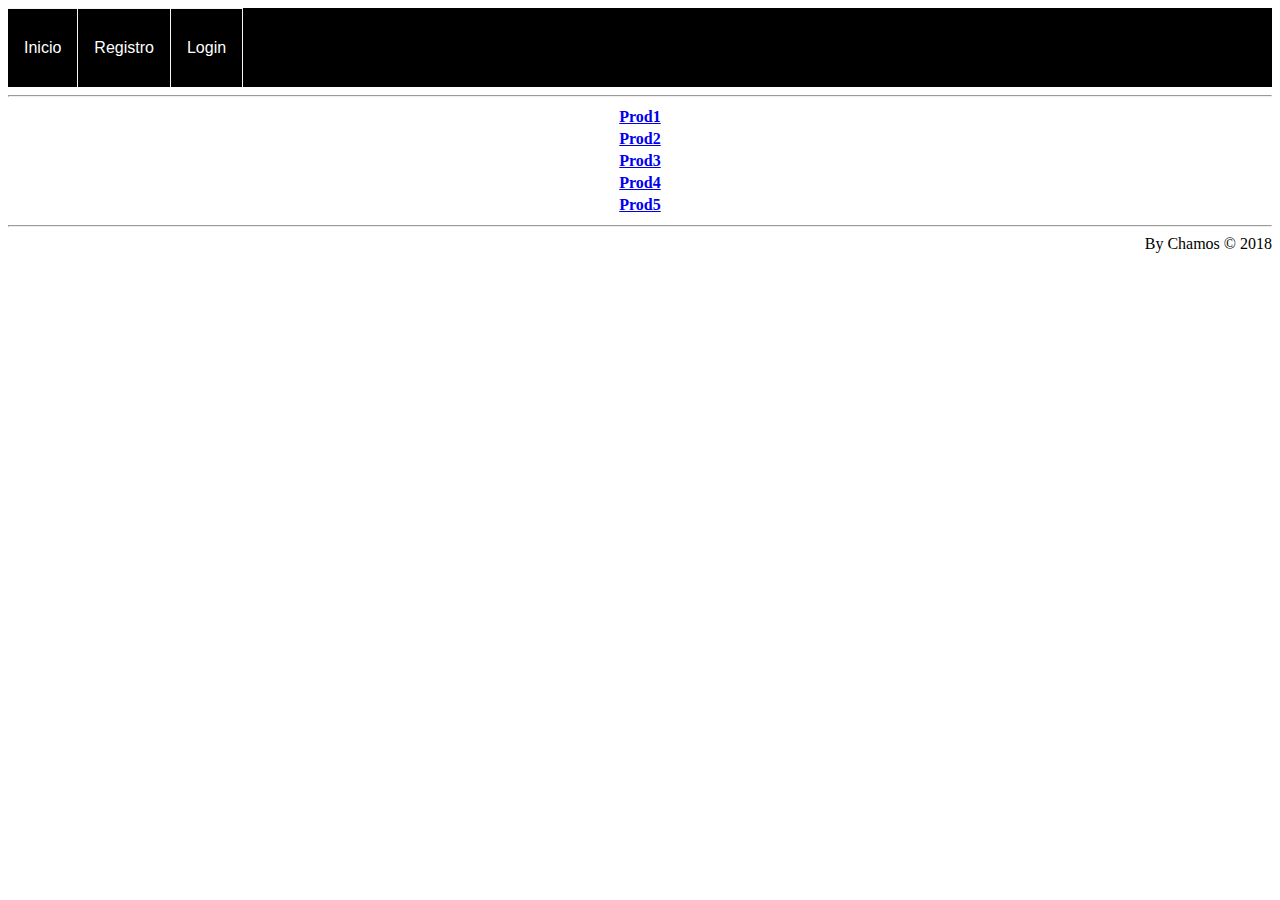
<file: dados.html>
<!DOCTYPE html>
<html>
	<head>
		<meta charset="utf-8"/>
        <link rel="stylesheet" href="./css/stylesheet.css">
        <title>La Rola Del Chamo - Libros</title>
    </head>
	<body>
		<nav class="sticky">
			<ul>
				<li>
					<a href="./index.html">
					<p>Inicio</p>
					</a>
					<ul>
						<li ><a href="./libros.html">Libros</a></li>
						<li class="active"><a href="./dados.html">Dados</a></li>
						<li><a href="./escenarios.html">Tableros</a></li>
						<li><a href="./figuras.html">Figuras</a></li>
					</ul>
				</li>
				<li>
					<a href="./register.html">
						<p>Registro</p>
					</a>
				</li>
				<li>
					<a href="./login.html">
						<p>Login</p>
					</a>
				</li>
			</ul>
		</nav>

		<hr/>

		<section>
			<table align="center">
				<tr>
					<th>
						<a href="/descripcion.html">
						Prod1
						</a>
					</th>
				</tr>
				<tr>
					<th>
						<a href="/register.html">
						Prod2
						</a>
					</th>
				</tr>
				<tr>
					<th>
						<a href="/register.html">
						Prod3
						</a>
					</th>
				</tr>
				<tr>
					<th>
						<a href="/register.html">
						Prod4
						</a>
					</th>
				</tr>
				<tr>
					<th>
						<a href="/register.html">
						Prod5
						</a>
					</th>
				</tr>
			</table>
		</section>

		<hr/>

		<footer>By Chamos &copy 2018</footer>
	</body>
</html>
</file>
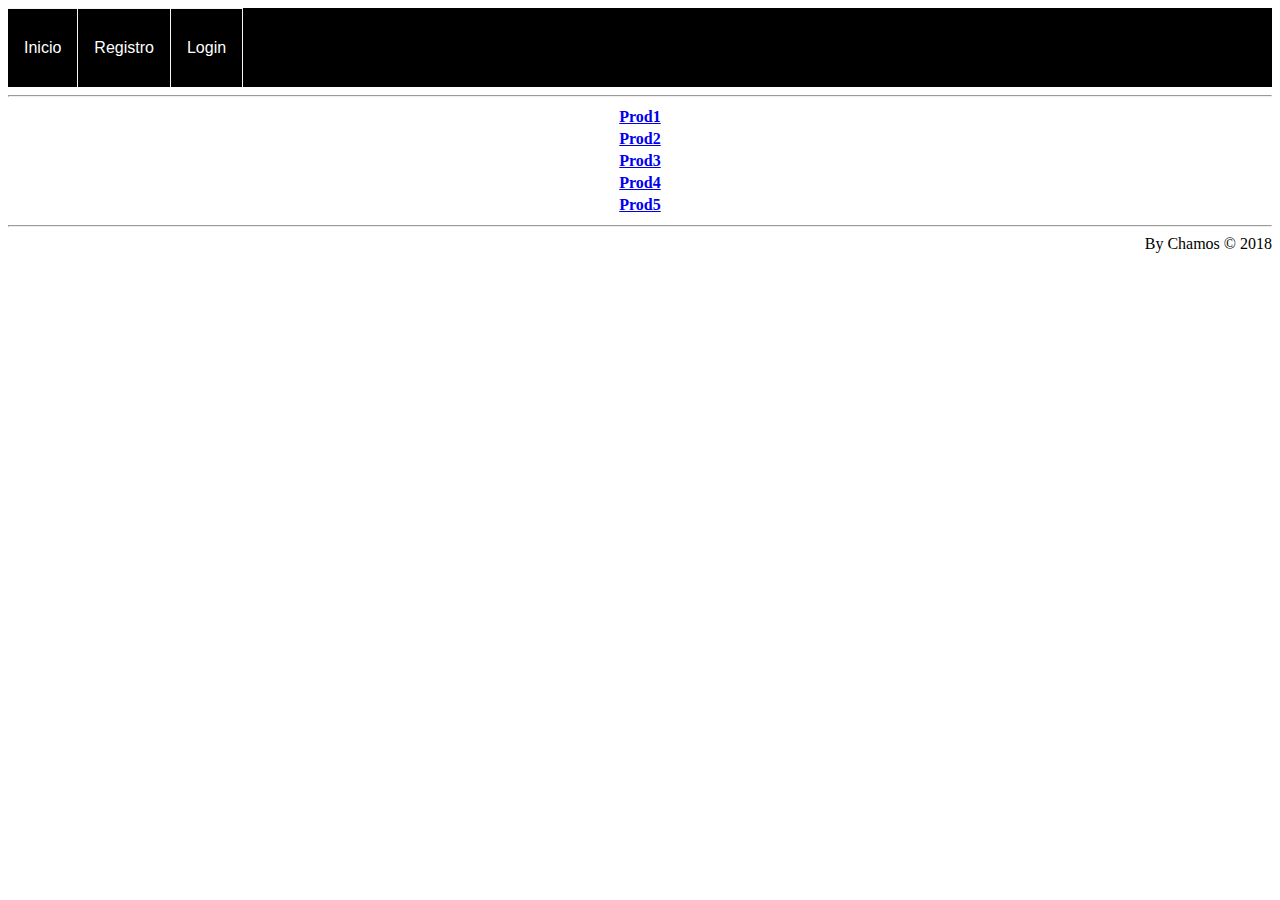
<file: escenarios.html>
<!DOCTYPE html>
<html>
	<head>
		<meta charset="utf-8"/>
        <link rel="stylesheet" href="./css/stylesheet.css">
        <title>La Rola Del Chamo - Libros</title>
    </head>
	<body>
		<nav class="sticky">
			<ul>
				<li>
					<a href="./index.html">
					<p>Inicio</p>
					</a>
					<ul>
						<li ><a href="./libros.html">Libros</a></li>
						<li><a href="./dados.html">Dados</a></li>
						<li class="active"><a href="./escenarios.html">Tableros</a></li>
						<li><a href="./figuras.html">Figuras</a></li>
					</ul>
				</li>
				<li>
					<a href="./register.html">
						<p>Registro</p>
					</a>
				</li>
				<li>
					<a href="./login.html">
						<p>Login</p>
					</a>
				</li>
			</ul>
		</nav>

		<hr/>

		<section>
			<table align="center">
				<tr>
					<th>
						<a href="/descripcion.html">
						Prod1
						</a>
					</th>
				</tr>
				<tr>
					<th>
						<a href="/register.html">
						Prod2
						</a>
					</th>
				</tr>
				<tr>
					<th>
						<a href="/register.html">
						Prod3
						</a>
					</th>
				</tr>
				<tr>
					<th>
						<a href="/register.html">
						Prod4
						</a>
					</th>
				</tr>
				<tr>
					<th>
						<a href="/register.html">
						Prod5
						</a>
					</th>
				</tr>
			</table>
		</section>

		<hr/>

		<footer>By Chamos &copy 2018</footer>
	</body>
</html>
</file>
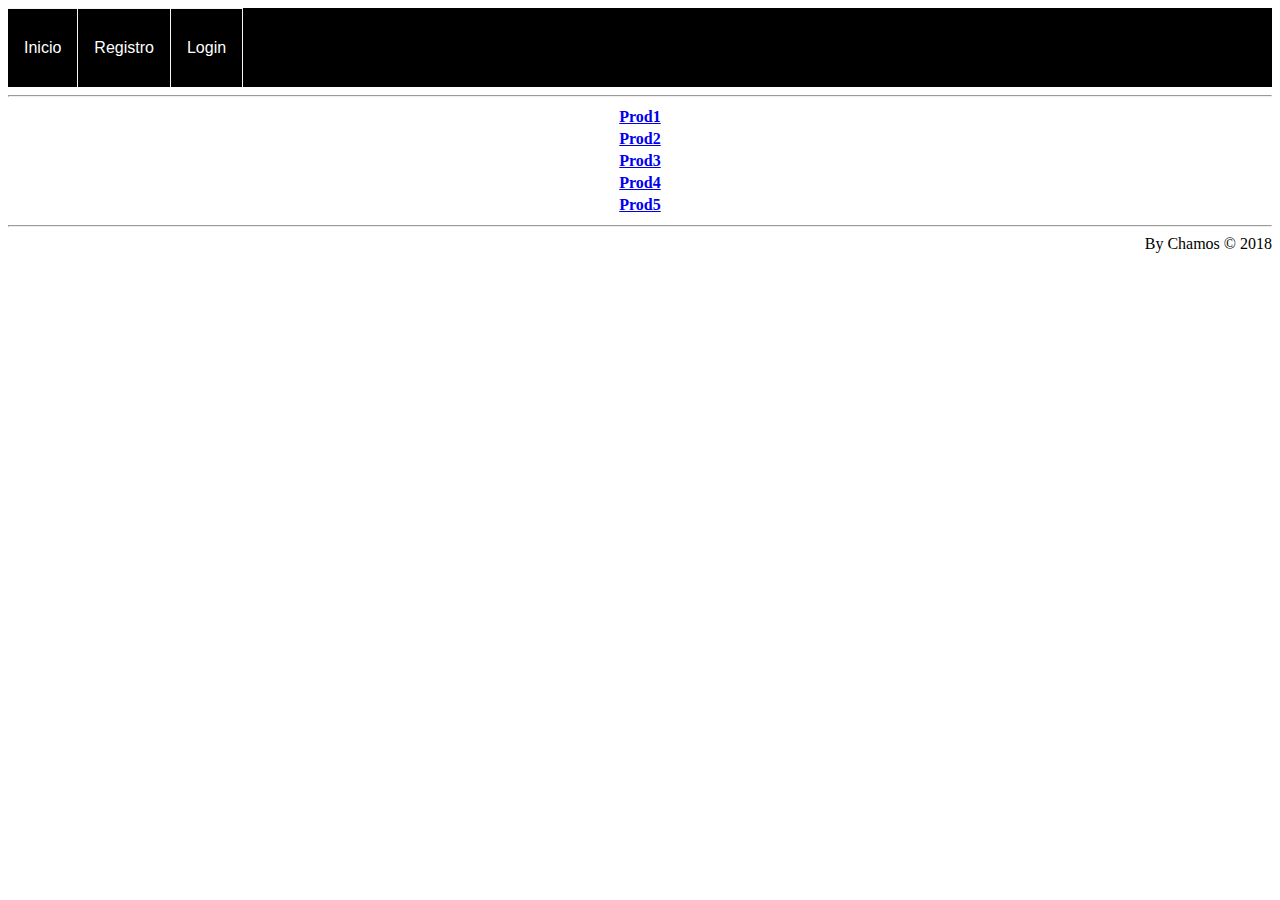
<file: figuras.html>
<!DOCTYPE html>
<html>
	<head>
		<meta charset="utf-8"/>
        <link rel="stylesheet" href="./css/stylesheet.css">
        <title>La Rola Del Chamo - Libros</title>
    </head>
	<body>
		<nav class="sticky">
			<ul>
				<li>
					<a href="./index.html">
					<p>Inicio</p>
					</a>
					<ul>
						<li ><a href="./libros.html">Libros</a></li>
						<li><a href="./dados.html">Dados</a></li>
						<li><a href="./escenarios.html">Tableros</a></li>
						<li class="active"><a href="./figuras.html">Figuras</a></li>
					</ul>
				</li>
				<li>
					<a href="./register.html">
						<p>Registro</p>
					</a>
				</li>
				<li>
					<a href="./login.html">
						<p>Login</p>
					</a>
				</li>
			</ul>
		</nav>

		<hr/>

		<section>
			<table align="center">
				<tr>
					<th>
						<a href="/descripcion.html">
						Prod1
						</a>
					</th>
				</tr>
				<tr>
					<th>
						<a href="/register.html">
						Prod2
						</a>
					</th>
				</tr>
				<tr>
					<th>
						<a href="/register.html">
						Prod3
						</a>
					</th>
				</tr>
				<tr>
					<th>
						<a href="/register.html">
						Prod4
						</a>
					</th>
				</tr>
				<tr>
					<th>
						<a href="/register.html">
						Prod5
						</a>
					</th>
				</tr>
			</table>
		</section>

		<hr/>

		<footer>By Chamos &copy 2018</footer>
	</body>
</html>
</file>
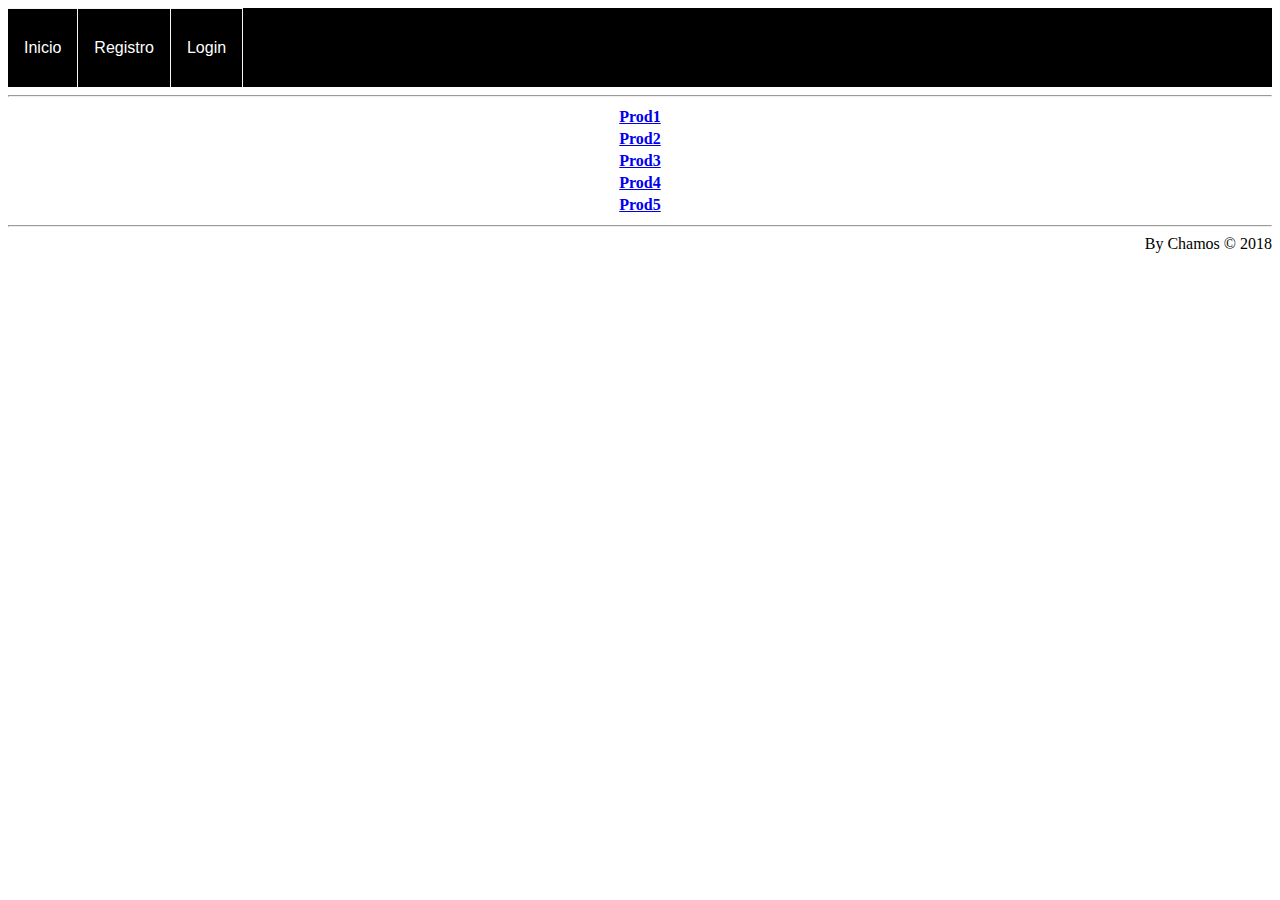
<file: libros.html>
<!DOCTYPE html>
<html>
	<head>
		<meta charset="utf-8"/>
        <link rel="stylesheet" href="./css/stylesheet.css">
        <title>La Rola Del Chamo - Libros</title>
    </head>
	<body>
		<nav class="sticky">
			<ul>
				<li>
					<a href="./index.html">
					<p>Inicio</p>
					</a>
					<ul>
						<li  class="active"><a href="./libros.html">Libros</a></li>
						<li><a href="./dados.html">Dados</a></li>
						<li><a href="./escenarios.html">Tableros</a></li>
						<li><a href="./figuras.html">Figuras</a></li>
					</ul>
				</li>
				<li>
					<a href="./register.html">
						<p>Registro</p>
					</a>
				</li>
				<li>
					<a href="./login.html">
						<p>Login</p>
					</a>
				</li>
			</ul>
		</nav>

		<hr/>

		<section>
			<table align="center">
				<tr>
					<th>
						<a href="/descripcion.html">
						Prod1
						</a>
					</th>
				</tr>
				<tr>
					<th>
						<a href="/register.html">
						Prod2
						</a>
					</th>
				</tr>
				<tr>
					<th>
						<a href="/register.html">
						Prod3
						</a>
					</th>
				</tr>
				<tr>
					<th>
						<a href="/register.html">
						Prod4
						</a>
					</th>
				</tr>
				<tr>
					<th>
						<a href="/register.html">
						Prod5
						</a>
					</th>
				</tr>
			</table>
		</section>

		<hr/>

		<footer>By Chamos &copy 2018</footer>
	</body>
</html>
</file>
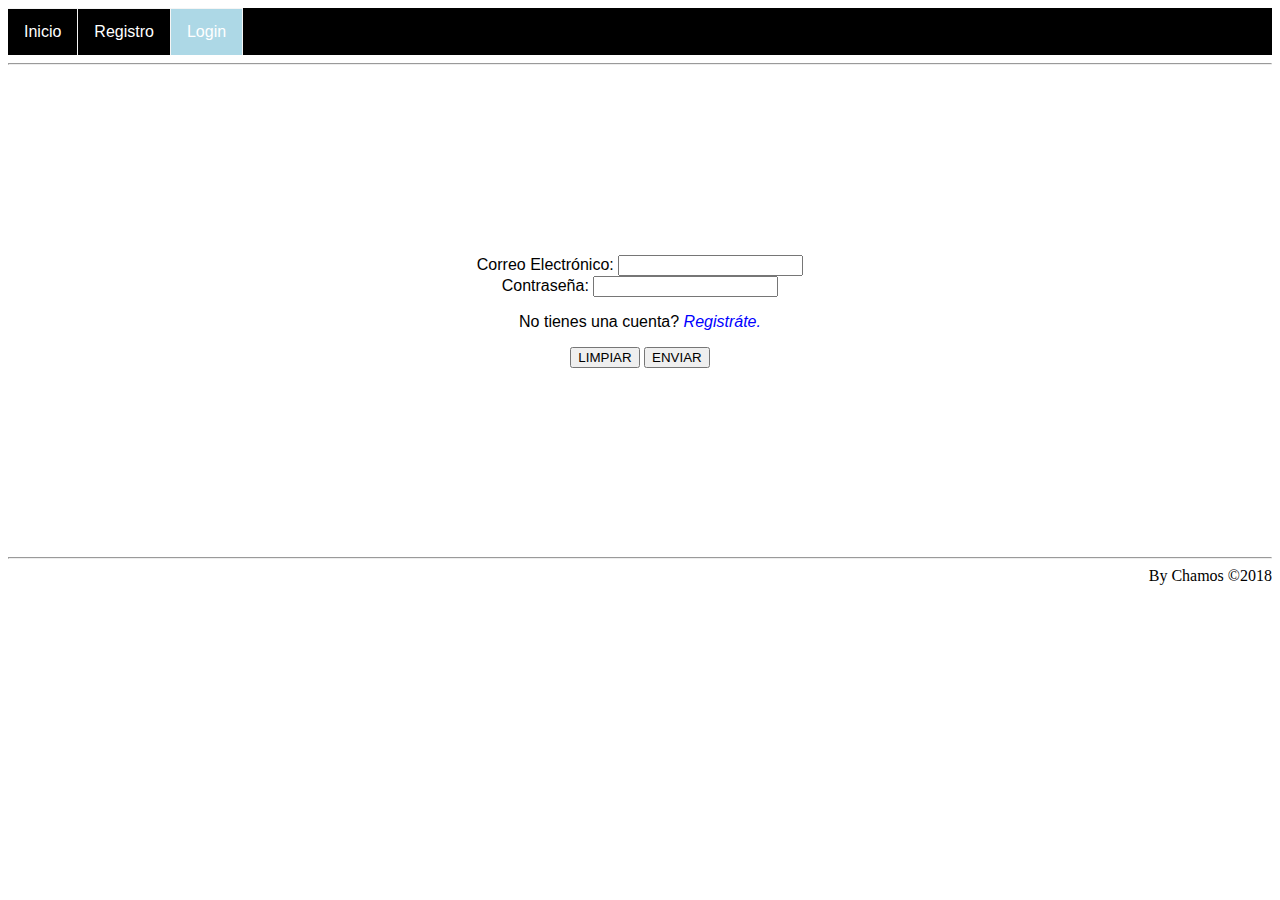
<file: login.html>
<!DOCTYPE html>
<html>
	<head>
		<meta charset="utf-8"/>
		<link rel="stylesheet" href="./css/stylesheet.css">
		<title>La Rola Del Chamo - PRODUCTO X</title>
	</head>

	<body id="fondo2">
		<nav>
			<ul>
				<li>
					<a href="./index.html">
						Inicio
					</a>
					<ul>
						<li><a href="./libros.html">Libros</a></li>
						<li><a href="./dados.html">Dados</a></li>
						<li><a href="./escenarios.html">Tableros</a></li>
						<li><a href="./figuras.html">Figuras</a></li>
					</ul>
				</li>
				<li>
					<a href="./register.html">
						Registro
					</a>
				</li>
				<li class="active">
					<a href="./login.html">
						Login
					</a>
				</li>
			</ul>
		</nav>

		<hr/>

		<section>
			<div class="login">
				<form action="/" target="" method="post">
					Correo Electr&oacutenico: <input type="mail" name="mail" title="E-Mail"> <br/>
					Contraseña: <input type="password" name="password" title="Contraseña"> <br/>
					<p>
						No tienes una cuenta? 
						<a href="./register.html">
							Registráte.
						</a>
					</p>

					<input type="reset" value="LIMPIAR">
					<input type="submit" value="ENVIAR">
				</form>		
			</div>
		</section>

		<hr/>

		<footer>By Chamos &copy2018</footer>
	</body>
</html>
</file>
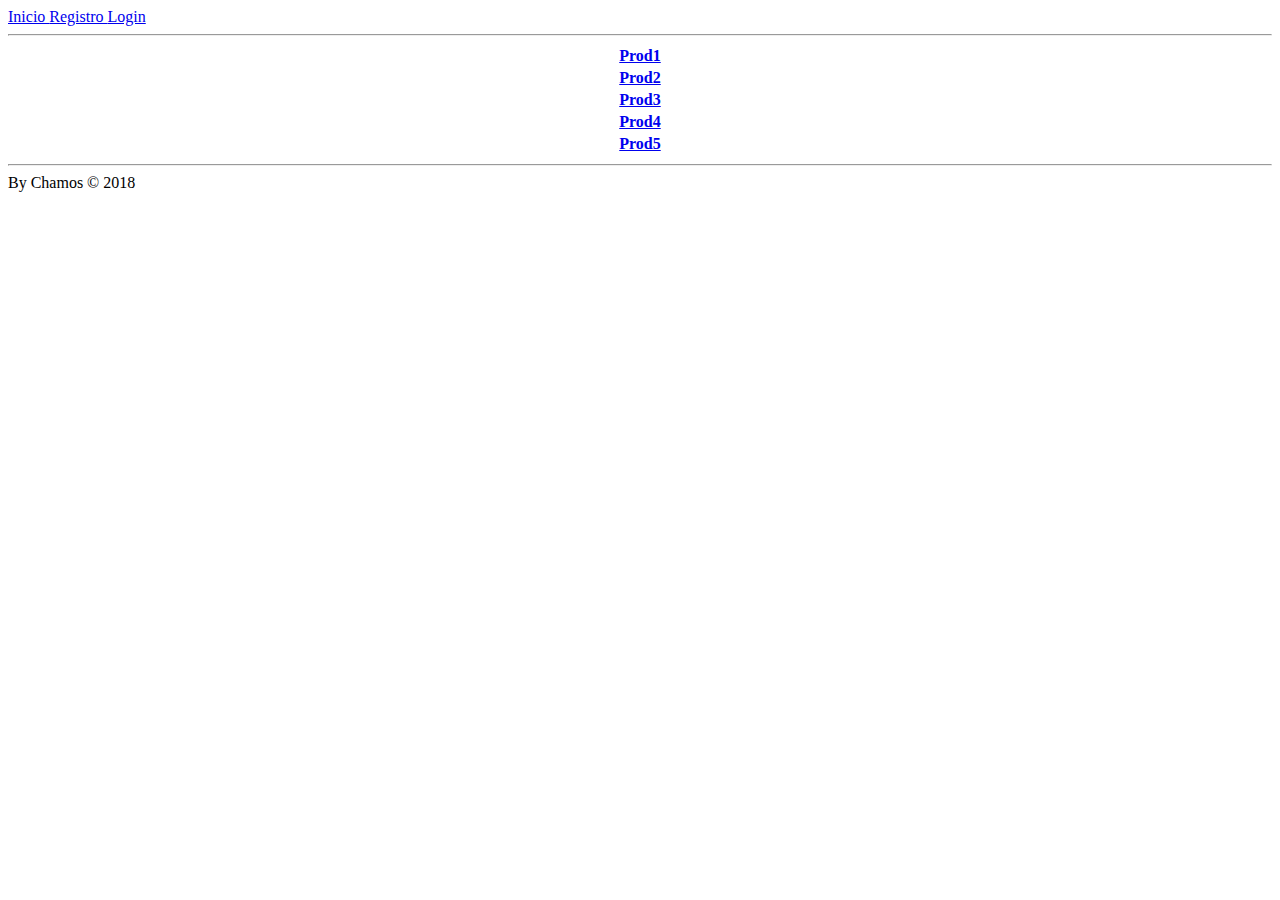
<file: productos.html>
<!DOCTYPE html>
<html>
	<head>
		<meta charset="utf-8"/>
		<title>La Rola Del Chamo - CATEGORIA X</title>
	</head>

	<body>
		<header>
			<tr>
				<th>
					<a href="/">
						Inicio
					</a>
				</th>
				<th>
					<a href="/register.html">
						Registro
					</a>
				</th>
				<th>
					<a href="/login.html">
						Login
					</a>
				</th>
			</tr>
		</header>

		<hr/>

		<section>
			<table align="center">
				<tr>
					<th>
						<a href="/descripcion.html">
						Prod1
						</a>
					</th>
				</tr>
				<tr>
					<th>
						<a href="/register.html">
						Prod2
						</a>
					</th>
				</tr>
				<tr>
					<th>
						<a href="/register.html">
						Prod3
						</a>
					</th>
				</tr>
				<tr>
					<th>
						<a href="/register.html">
						Prod4
						</a>
					</th>
				</tr>
				<tr>
					<th>
						<a href="/register.html">
						Prod5
						</a>
					</th>
				</tr>
			</table>
		</section>

		<hr/>

		<footer>By Chamos &copy 2018</footer>
	</body>
</html>
</file>
<file: css/stylesheet.css>
@import url('https://fonts.googleapis.com/css?family=Courgette');
body#fondo{
    background-image:url("../img/fondo.png");
    background: white;
}

body#fondo2{
    background: white;
}

/* Permite que la barra de navegación se quede
   estatica en la parte superior al hacer scroll */
nav.sticky{
    position: sticky;
    position: -webkit-sticky;
    top:0;
}

nav ul{
    list-style: none;
    margin: 0%;
    padding: 0%;
    overflow: hidden;
    background-color: black;
    width: 100%;
}

nav li{
    display: inline;
    float: left;
    border-right: 1px solid whitesmoke;
    border-top: 1px solid whitesmoke;
}

nav li ul{
    display:none;
    position:absolute;
} 

nav li:hover > ul{
    display:inline-block;
    position: absolute;
    background:black;
}

nav li:last-child{
    /*border-right:  none;*/ /*  ¿como queda mejor? */
}

nav li a{
    display: block;
    color: white;
    text-align: center;
    padding: 14px 16px;
    text-decoration: none;
    font-family: 'Trebuchet MS', 'Lucida Sans Unicode', 'Lucida Grande', 'Lucida Sans', Arial, sans-serif;
}

nav li a:hover{
    background-color: darkblue;
}

.active{
    background-color: lightblue;
}

.categories{
    display:grid;
    height:100vh;
    margin:6%;
    padding-top: 7%;
    grid-template-columns: 50% 50%;
    grid-template-rows: 40% 40% 10% 10%; 
    grid-column-gap: 20px; /*separacion entre columnas*/
    grid-row-gap:40px; /*separacion entre filas*/
    align-content:center; /*centramos el contenido de cada celda*/

}

.category{
    background: lightskyblue/* white*/;
    padding:10px;
    text-align:center;
    border-radius:11%;
    font-family: 'Courgette', cursive;
    }

.category a{
    color:red;
    font-style: oblique;
    text-decoration:none;/*para quitarle la linea de los enlaces*/
}

.category img{
    /*Para que la imagen de la categoria se adapte al tamaño del grid*/
    max-width:100%;
    max-height:100%;
}

footer{
    font-family: fantasy;
    color:black;
    float: right;
    margin-bottom: 5px; 
}

form{
    display: inline-block;
    font-family: Arial, Helvetica, sans-serif;
    color:black;
    text-align: center;
    font-family:'Trebuchet MS', 'Lucida Sans Unicode', 'Lucida Grande', 'Lucida Sans', Arial, sans-serif;
}

.login{
    display:grid;
    grid-template-columns: 100%;
    margin: 15%;
    
}

form a{
    color: blue;
    font-style: italic;
    text-decoration: none;
    
}

.register{
    display:grid;
    grid-template-columns: 100%;
    margin: 15%;
}

.logo{
    
    display: block;
    margin: 0 auto;
    height: 20%;
    width: 20%;
    padding-top: 5%;
    padding-bottom: 5%;
}
</file>
